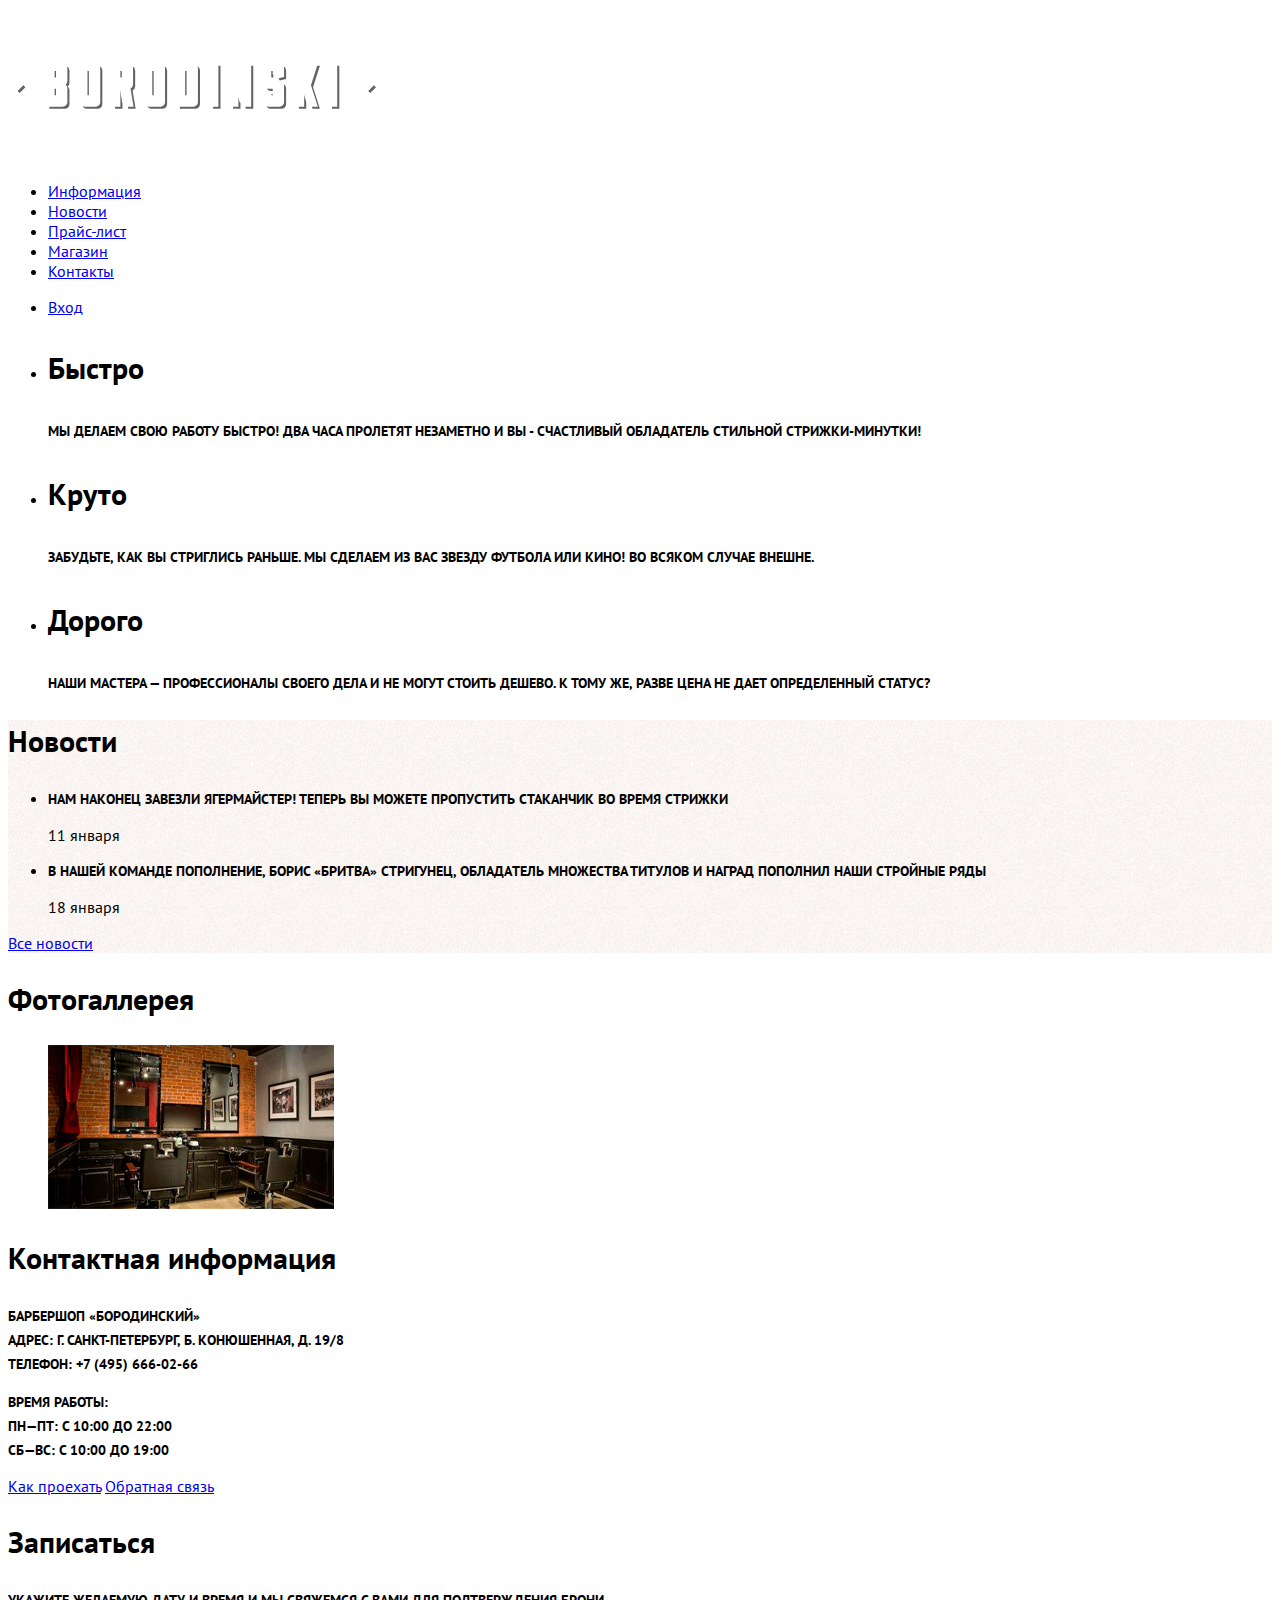
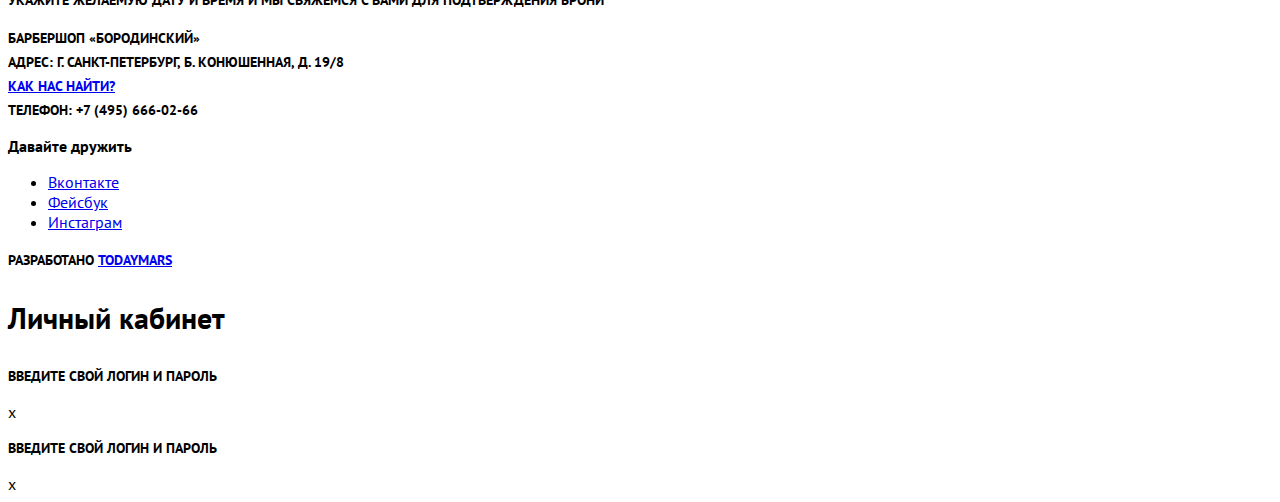
<file: index.html>
<!DOCTYPE html>
<html lang="ru">
<head>
<meta charset="utf-8">
<title>Барбершоп «Бородинский»</title>
<link href="https://fonts.googleapis.com/css?family=PT+Sans:400,700" rel="stylesheet">
<link href="css/style.css" rel="stylesheet">
</head>
<body>
<header class="main-header">
	<nav class="main-navigation">
		<a class="main-header-logo"><img src="img/index-logo.svg" width="368" height="153" alt="Логотип барбершопа «Бородинский»"></a>
		<ul class="site-navigation">
			<li><a href="info.html">Информация</a></li>
			<li><a href="news.html">Новости</a></li>
			<li><a href="price.html">Прайс-лист</a></li>
			<li><a href="catalog.html">Магазин</a></li>
			<li><a href="contacts.html">Контакты</a></li>
		</ul>
		<ul class="user-navigation">
			<li class="login-link"><a href="#">Вход</a></li>
		</ul>
	</nav>
	</header>
	<main class="container">

		<h1 class="visually-hidden">Барбершоп «Бородинский»</h1>

		<section class="features">
			<h2 class="visually-hidden">Преимущества</h2>
			<ul class="features-list">
				<li class="feature-item">
					<h3>Быстро</h3>
					<p>Мы делаем свою работу быстро! Два часа пролетят незаметно и вы - счастливый обладатель стильной стрижки-минутки!</p>
				</li>
				<li class="feature-item">
					<h3>Круто</h3>
					<p>Забудьте, как вы стриглись раньше. Мы сделаем из вас звезду футбола или кино! Во всяком случае внешне.</p>
				</li>
				<li class="feature-item">
					<h3>Дорого</h3>
					<p>Наши мастера — профессионалы своего дела и не могут стоить дешево. К тому же, разве цена не дает определенный статус?</p>
				</li>
			</ul>
		</section>

		<section class="news">
			<h2>Новости</h2>
			<ul class="news-list">
				<li class="news-item">
					<p>Нам наконец завезли ягермайстер! Теперь вы можете пропустить стаканчик во время стрижки</p>
					<time datetime="2016-01-11">11 января</time>
									</li>
				<li class="news-item">
					<p>В нашей команде пополнение, борис «бритва» стригунец, обладaтель множества титулов и наград пополнил наши стройные ряды</p>
					<time datetime="2016-01-18">18 января</time>
									</li>					
			</ul>
			<a href="news.html" class="button">Все новости</a>
		</section>

		<section class="gallery">
			<h2>Фотогаллерея</h2>
			<figure class="gallery-content">
				<a href="#"><img src="img/salon.jpg" width="286" height="164" alt="Интерьер"></a>
			</figure>
			<span class="button gallery-button gallery-button-back"></span>
			<span class="button gallery-button gallery-button-next"></span> 
		</section>

		<section class="contacts">
			<h2>Контактная информация</h2>
			<p>
			Барбершоп «бородинский»<br>
			Адрес: г. Санкт-петербург, б. Конюшенная, д. 19/8<br>
			Телефон: +7 (495) 666-02-66
			</p>
			<p>
			Время работы:<br>
			Пн—пт: с 10:00 до 22:00<br>
			Сб—вс: с 10:00 до 19:00	
			</p>
			<a href="map.html" class="button">Как проехать</a>
			<a href="contacts.html" class="button">Обратная связь</a>
		</section>

		<section class="appointment">
		<h2>Записаться</h2>
		<p class="appointment-info">Укажите желаемую дату и время и мы свяжемся с вами для подтверждения брони</p>
		<!-- Форма обратной связи -->
		</section>
	</main>
	<footer class="main-footer">
	<p class="footer-contacts">
	Барбершоп «бородинский»<br>
	Адрес: г. Санкт-петербург, б. Конюшенная, д. 19/8<br>
	<a href="map.html">Как нас найти?</a><br>
	Телефон: +7 (495) 666-02-66
	</p>
	<div class="footer-social">
		<b>Давайте дружить</b>
		<ul>
			<li><a href="#" class="social-button">Вконтакте</a></li>
			<li><a href="#" class="social-button">Фейсбук</a></li>
			<li><a href="#" class="social-button">Инстаграм</a></li>
		</ul>
	</div>
	<p class="footer-copyright">
		<b>Разработано</b>
		<a href="#" class="button">TodayMars</a>
	</p>
	</footer>

	<section class="modal modal-login">
		<h2>Личный кабинет</h2>
		<p>Введите свой логин и пароль</p>
		<!-- Форма логина -->
		<span class="modal-close">x</span>
	</section>

	<section class="modal modal-map">
		<h2 class="visually-hidden">Как добраться</h2>
		<p>Введите свой логин и пароль</p>
		<span class="modal-close">x</span>
	</section>
</body>
</html>
</file>
<file: css/style.css>
body {
	font-family: 'PT Sans', sans-serif;
	color:#000000;
}
h2, h3 {
font-size: 30px;
line-height: 42px;
}
p {
	font-size: 14px;
	line-height: 24px;
	font-weight: 700;
	text-transform: uppercase;
}
.visually-hidden {
	display: none;
}
.news {
	background: #ffffff;
	background-image: url(../img/bg.jpg);
}
</file>
